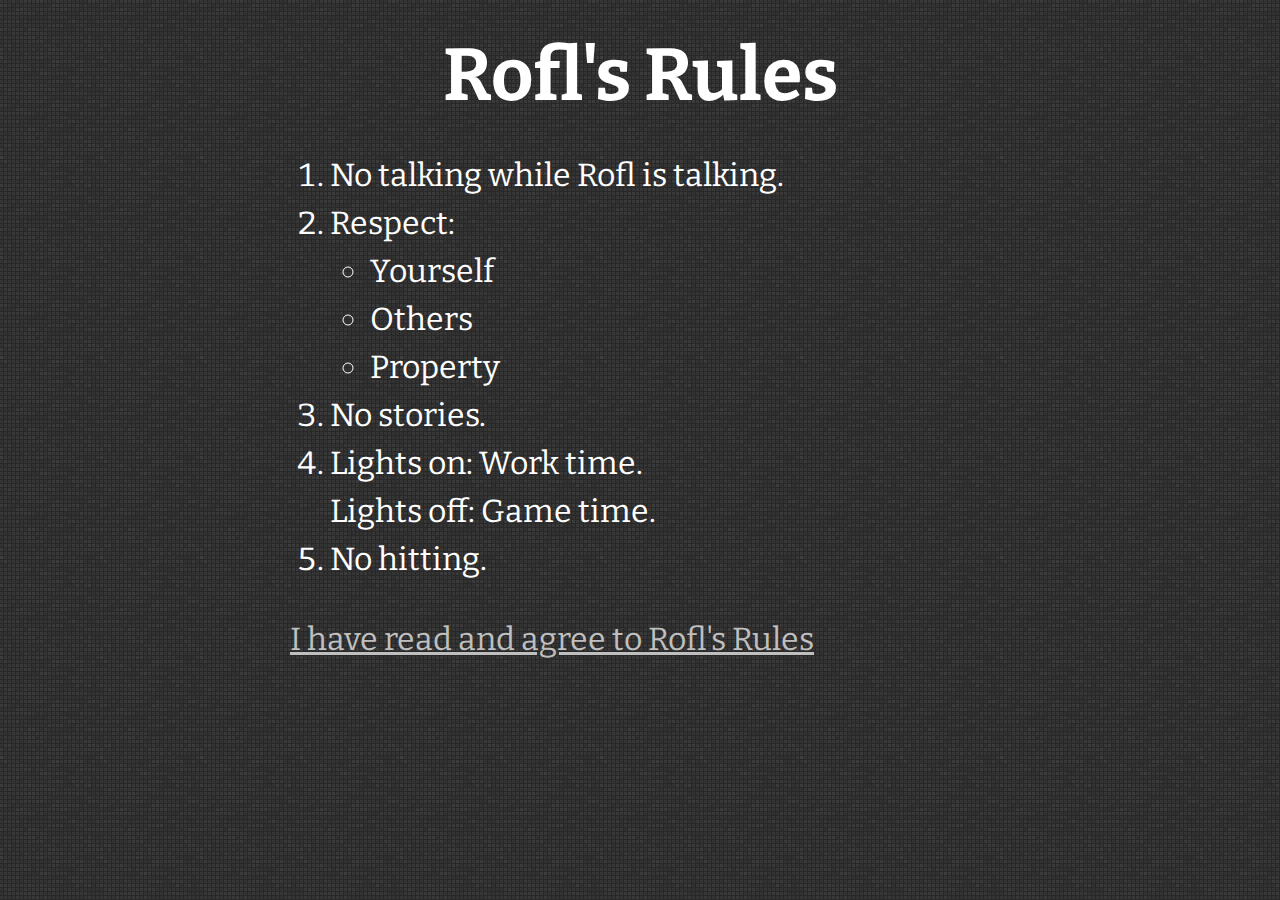
<file: index.html>
<!DOCTYPE html>
<html lang="en">
<head>
	<meta charset="utf-8">
	<title>Rofl's Rules</title>
	
	<!--[if lt IE 9]>
	<script src="http://html5shim.googlecode.com/svn/trunk/html5.js"></script>
	<![endif]-->
	<link href='http://fonts.googleapis.com/css?family=Bitter:400,700,400italic' rel='stylesheet' type='text/css'>
	<link rel="stylesheet/less" type="text/css" href="/styles.less">
	<link rel="shortcut icon" type="image/x-icon" href="/favicon.ico">
	
</head>
<body>
	<div id="container">
		
		<h1>Rofl's Rules</h1>
		<div id="rules">
			<ol>
				<li>No talking while Rofl is talking.</li>
				<li>
					Respect:
					<ul>
						<li>Yourself</li>
						<li>Others</li>
						<li>Property</li>
					</ul>
				</li>
				<li>No stories.</li>
				<li>Lights on: Work time.<br />
				Lights off: Game time.</li>
				<li>No hitting.</li>	
			</ol>
			<a href="#" id="agree">I have read and agree to Rofl's Rules</a>
		</div>
		<div id="chooseClass" style="display: none;">
			<p>Please choose your class:</p>
			<ul>
				<li><a href="/java/">Programming in Java</a></li>
				<li><a id="hl2click" href="#">3D Game Modding: Half-Life 2 + Portal 2</a></li>
			</ul>
		</div>
		<div id="hl2" style="display: none;">
			<p>Half-Life 2 & Portal 2 modding resources:</p>
			<ul>
				<li><a href="http://staff.internaldrive.com/content.php?3679-3d-game-modding-portal-2-amp-half-life-2">iD Curriculum</a></li>
				<li><a href="http://www.halfwit-2.com">Half Wit 2 Source mapping resource</a></li>
				<li><a href="https://developer.valvesoftware.com/wiki/Main_Page">Valve Developer Wiki</a></li>
			</ul>
		</div>
	</div>
	<script src="less.js" type="text/javascript"></script>
	<script src="http://ajax.googleapis.com/ajax/libs/jquery/1.7.2/jquery.min.js"></script>
	<script type="text/javascript">
		$(function() {
			$("#agree").click(function() {
				$("#rules").fadeOut(function() {
					$("#chooseClass").fadeIn();
				});
			});
			$("#hl2click").click(function () {
				$("#chooseClass").fadeOut(function () {
					$("#hl2").fadeIn();
				});
			});
		});
	</script>
</body>
</html>
</file>
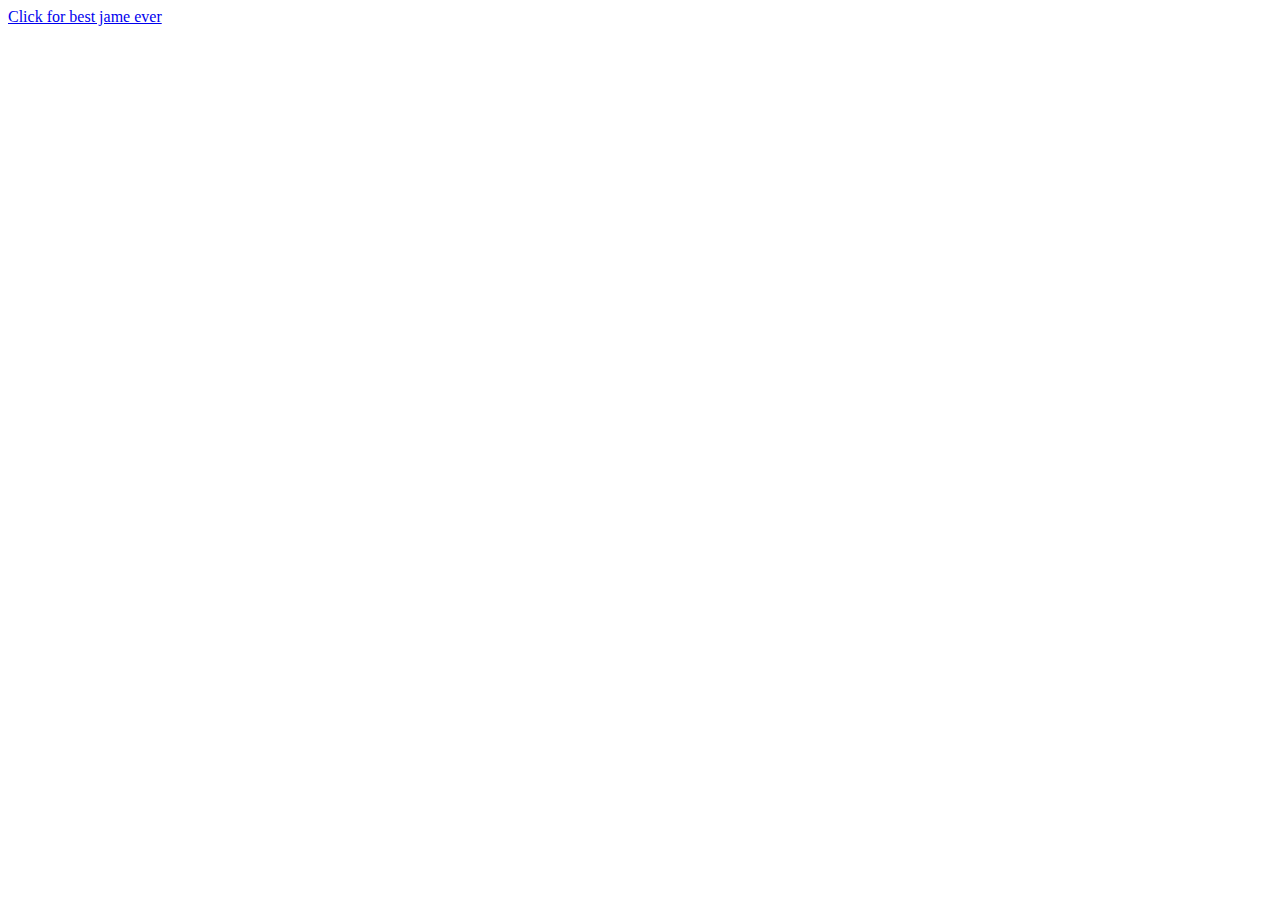
<file: jametime/index.html>
<!DOCTYPE html>
<html lang="en">
<head>
	<meta charset="utf-8">
	<title></title>
	
	<!--[if lt IE 9]>
	<script src="http://html5shim.googlecode.com/svn/trunk/html5.js"></script>
	<![endif]-->
</head>
<body>
	<a href="clickninja.jar">Click for best jame ever</a>
</body>
</html>
</file>
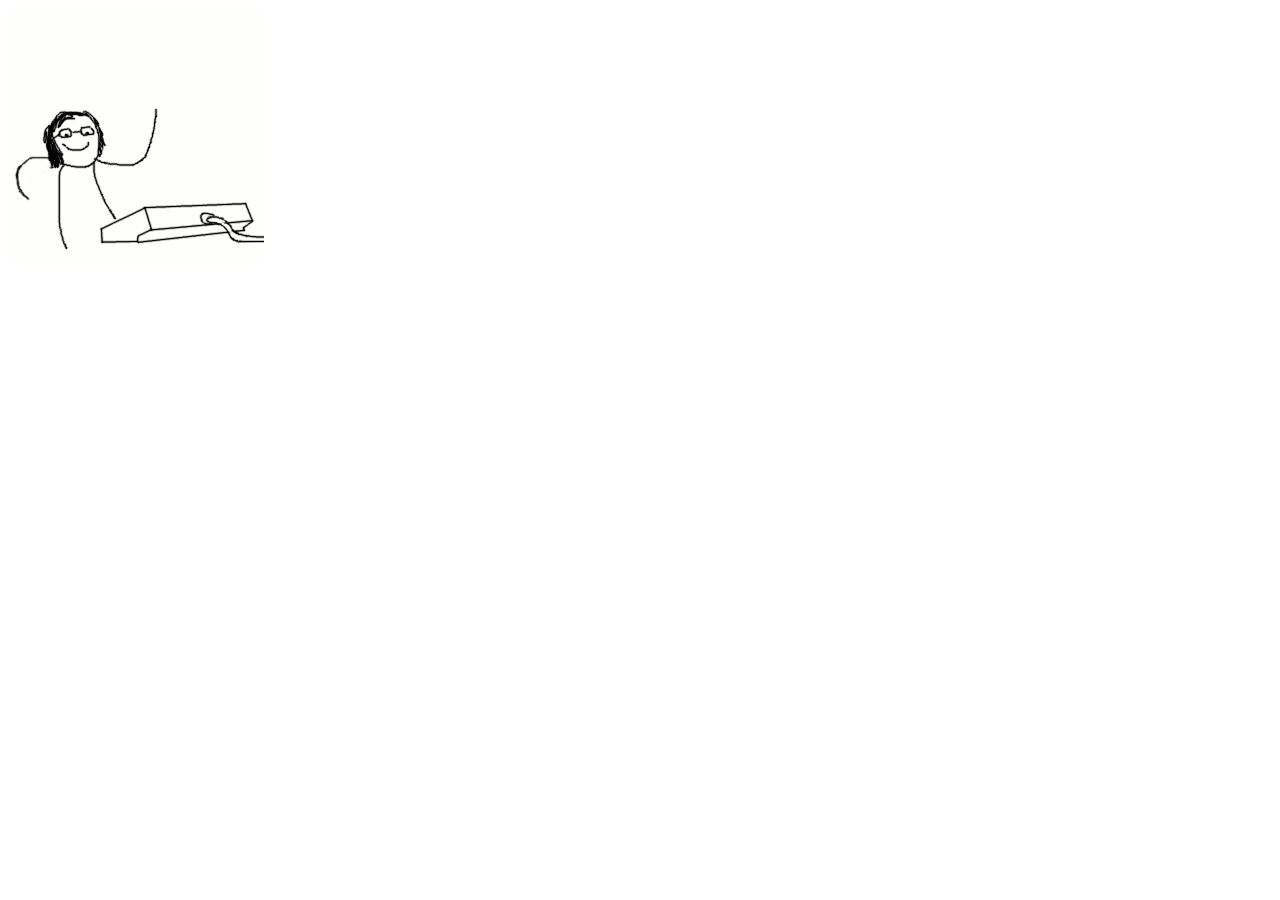
<file: PROGRAMMING/index.html>
<!DOCTYPE html>
<html lang="en">
<head>
	<meta charset="utf-8">
	<title></title>
	
	<!--[if lt IE 9]>
	<script src="http://html5shim.googlecode.com/svn/trunk/html5.js"></script>
	<![endif]-->
</head>
<body>
	<img src="programming.gif" alt="programming.gif" />
</body>
</html>
</file>
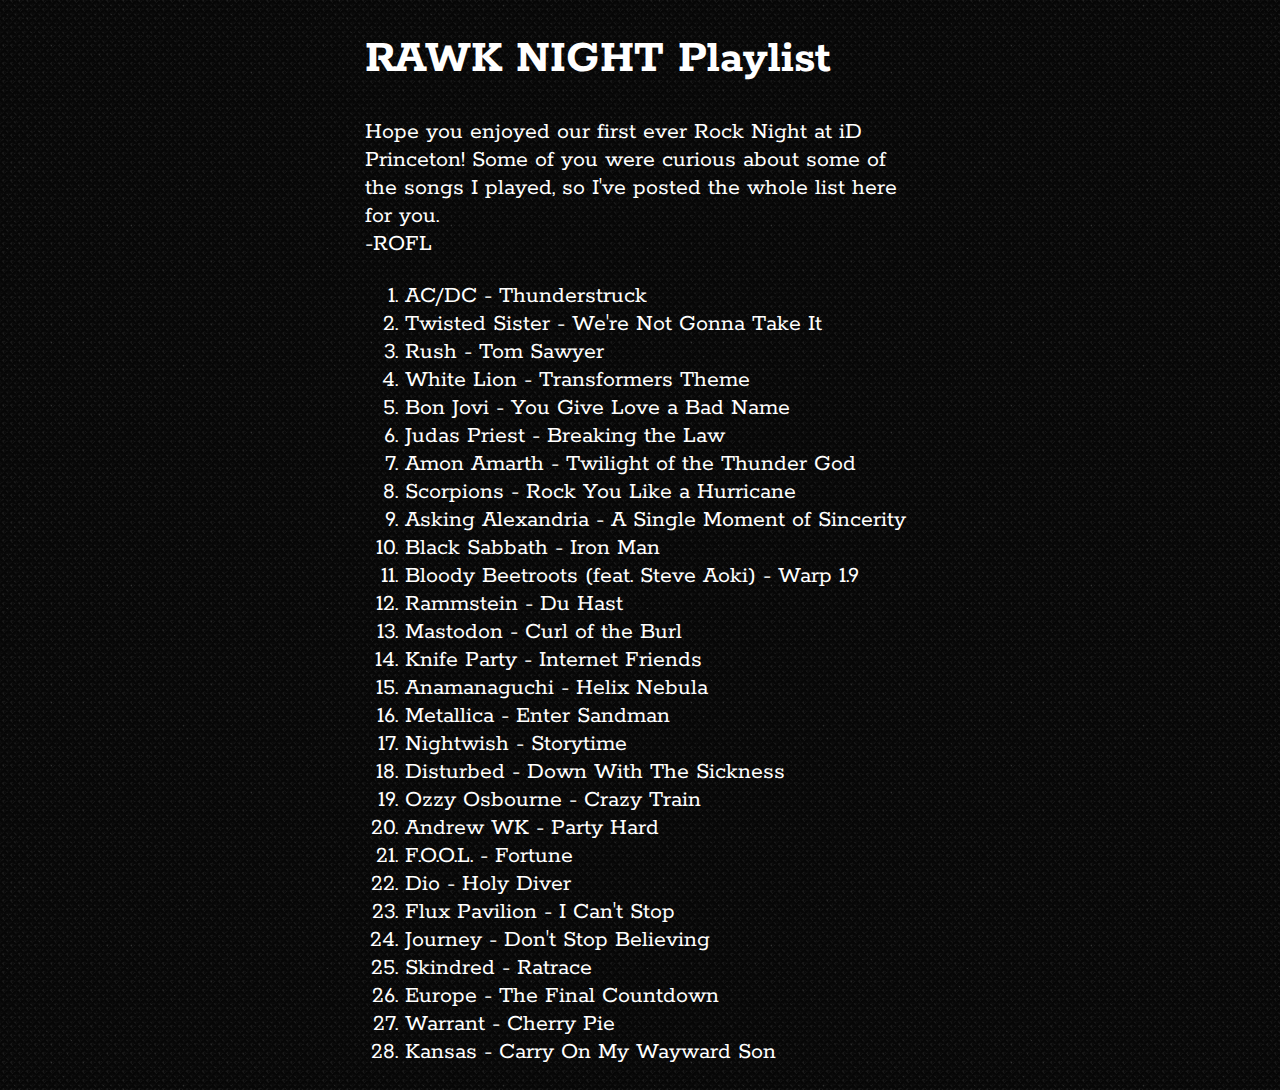
<file: rawk/index.html>
<!DOCTYPE html>
<html lang="en">
<head>
	<meta charset="utf-8">
	<title>RAWK Night Playlist</title>
	
	<!--[if lt IE 9]>
	<script src="http://html5shim.googlecode.com/svn/trunk/html5.js"></script>
	<![endif]-->
	<link href='http://fonts.googleapis.com/css?family=Rokkitt:400,700' rel='stylesheet' type='text/css'>
	<style>
		#container {
			width: 550px;
			margin-left: auto;
			margin-right: auto;
		}
		body {
			background-image: url("rebel.png");
			color: white;
			font-family: 'Rokkitt', 'serif';
			font-size: 1.5em;
		}
	</style>
</head>
<body>
	<div id="container">
		<h1>RAWK NIGHT Playlist</h1>
		<p>Hope you enjoyed our first ever Rock Night at iD Princeton! Some of you were curious about some of the songs I played, so I've posted the whole list here for you.<br />
		-ROFL</p>
		<ol>
			<li>AC/DC - Thunderstruck</li>
			<li>Twisted Sister - We're Not Gonna Take It</li>
			<li>Rush - Tom Sawyer</li>
			<li>White Lion - Transformers Theme</li>
			<li>Bon Jovi - You Give Love a Bad Name</li>
			<li>Judas Priest - Breaking the Law</li>
			<li>Amon Amarth - Twilight of the Thunder God</li>
			<li>Scorpions - Rock You Like a Hurricane</li>
			<li>Asking Alexandria - A Single Moment of Sincerity</li>
			<li>Black Sabbath - Iron Man</li>
			<li>Bloody Beetroots (feat. Steve Aoki) - Warp 1.9</li>
			<li>Rammstein - Du Hast</li>
			<li>Mastodon - Curl of the Burl</li>
			<li>Knife Party - Internet Friends</li>
			<li>Anamanaguchi - Helix Nebula</li>
			<li>Metallica - Enter Sandman</li>
			<li>Nightwish - Storytime</li>
			<li>Disturbed - Down With The Sickness</li>
			<li>Ozzy Osbourne - Crazy Train</li>
			<li>Andrew WK - Party Hard</li>
			<li>F.O.O.L. - Fortune</li>
			<li>Dio - Holy Diver</li>
			<li>Flux Pavilion - I Can't Stop</li>
			<li>Journey - Don't Stop Believing</li>
			<li>Skindred - Ratrace</li>
			<li>Europe - The Final Countdown</li>
			<li>Warrant - Cherry Pie</li>
			<li>Kansas - Carry On My Wayward Son</li>
		</ol>
	</div>
	<script type="text/javascript">
	
	  var _gaq = _gaq || [];
	  _gaq.push(['_setAccount', 'UA-32467757-1']);
	  _gaq.push(['_trackPageview']);
	
	  (function() {
	    var ga = document.createElement('script'); ga.type = 'text/javascript'; ga.async = true;
	    ga.src = ('https:' == document.location.protocol ? 'https://ssl' : 'http://www') + '.google-analytics.com/ga.js';
	    var s = document.getElementsByTagName('script')[0]; s.parentNode.insertBefore(ga, s);
	  })();
	
	</script>
</body>
</html>
</file>
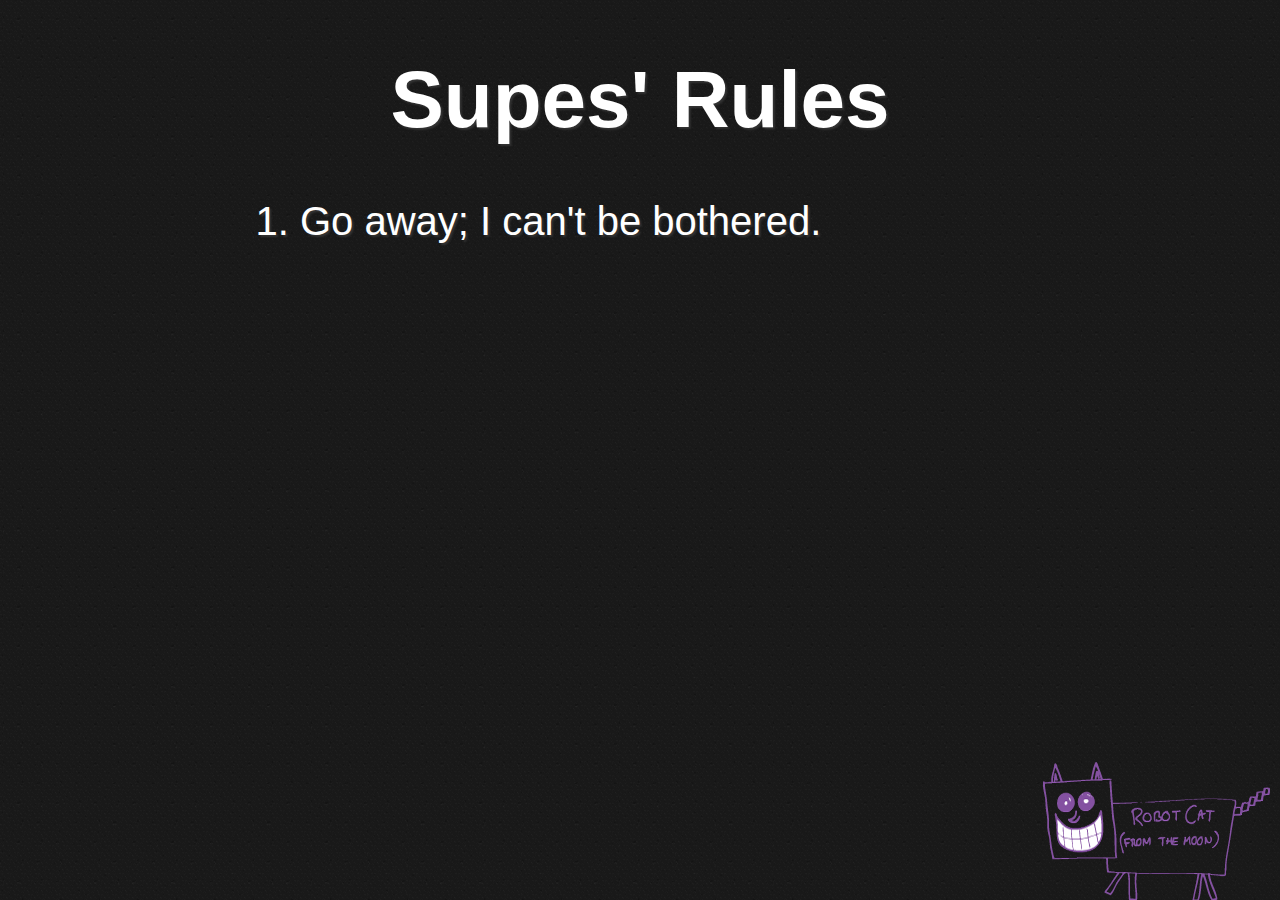
<file: supesrules/index.html>
<!doctype html>
<html>
<head>
<title>Supes' Rules</title>
<style>
@font-face {
    font-family: 'LeagueGothicRegular';
    src: url('http://sammirza.co.uk/css/league_gothic-webfont.eot');
    src: url('http://sammirza.co.uk/css/league_gothic-webfont.eot?#iefix') format('embedded-opentype'),
         url('http://sammirza.co.uk/css/league_gothic-webfont.woff') format('woff'),
         url('http://sammirza.co.uk/css/league_gothic-webfont.ttf') format('truetype');
    font-weight: normal;
    font-style: normal;
}
h1 {
	text-align:center;
}
#container {
	width:760px;
	margin-left:auto;
	margin-right:auto;
}
body {
        background-image:url('assault.png');
	color:white;
        font-family:"LeagueGothicRegular", "arial", sans-serif;
	text-shadow: 2px 2px 2px #333;
	filter: dropshadow(color=#333, offx=2, offy=2);
	font-size:2.5em;
}
</style>
</head>
<body>
<div id="container">
<img src="cat.png" alt="" style="position:absolute; bottom: 0; right: 10px;" />
<h1>Supes' Rules</h1>
<ol>
<li>Go away; I can't be bothered.</li>
</ol>
</div>
</body>

</html>
</file>
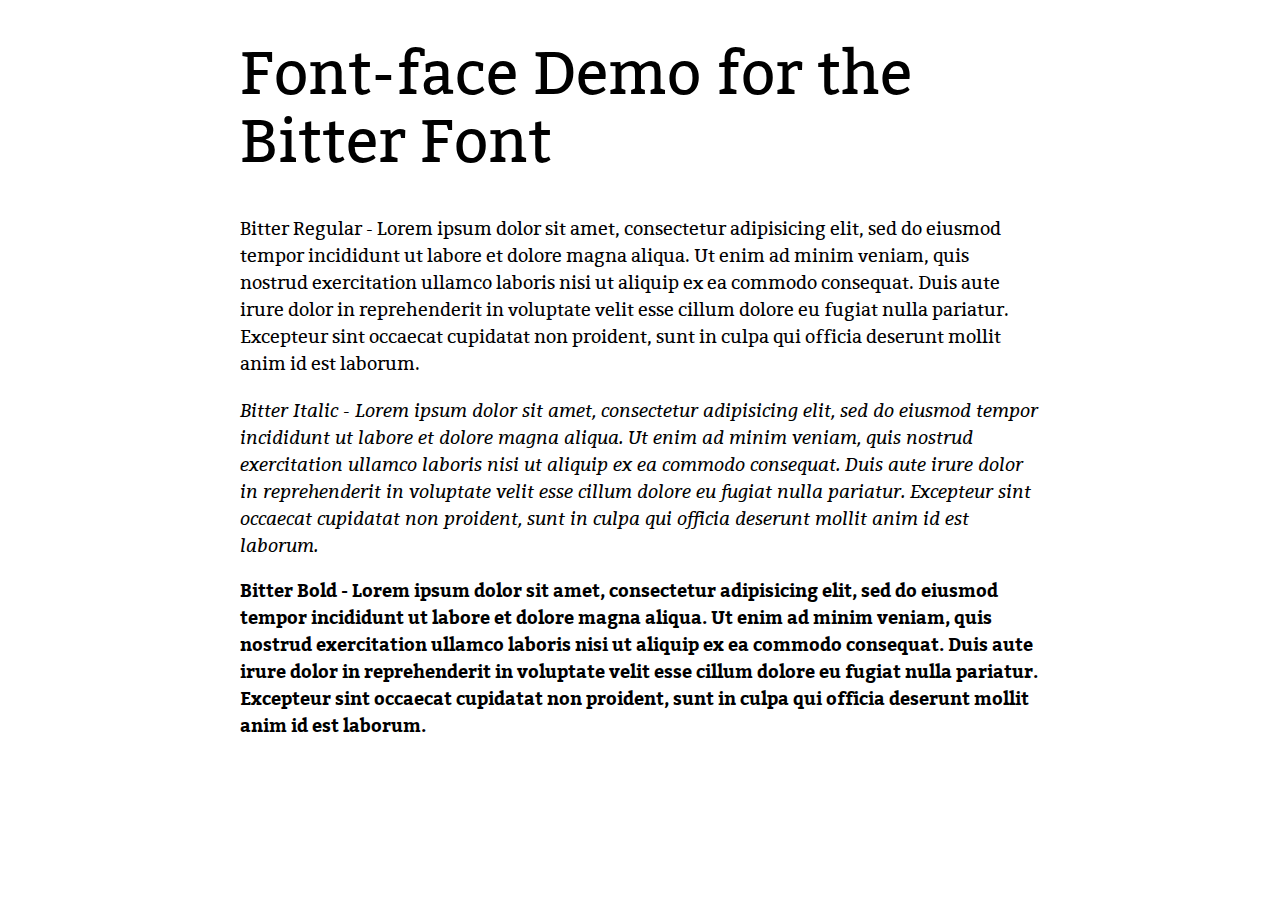
<file: bitter/demo.html>
<!DOCTYPE html PUBLIC "-//W3C//DTD XHTML 1.0 Strict//EN"
	"http://www.w3.org/TR/xhtml1/DTD/xhtml1-strict.dtd">

<html xmlns="http://www.w3.org/1999/xhtml" xml:lang="en" lang="en">
<head>
	<meta http-equiv="Content-Type" content="text/html; charset=utf-8"/>

	<title>Font Face Demo</title>
	<link rel="stylesheet" href="stylesheet.css" type="text/css" charset="utf-8">
	<style type="text/css" media="screen">
		h1.fontface {font: 60px/68px 'BitterRegular', Arial, sans-serif;letter-spacing: 0;}

		p.style1 {font: 18px/27px 'BitterRegular', Arial, sans-serif;}
		p.style2 {font: 18px/27px 'BitterItalic', Arial, sans-serif;}
		p.style3 {font: 18px/27px 'BitterBold', Arial, sans-serif;}
		
		#container {
			width: 800px;
			margin-left: auto;
			margin-right: auto;
		}
	</style>
</head>

<body>
	<div id="container">
		<h1 class="fontface">Font-face Demo for the Bitter Font</h1>
	
	 

	<p class="style1">Bitter Regular - Lorem ipsum dolor sit amet, consectetur adipisicing elit, sed do eiusmod tempor incididunt ut labore et dolore magna aliqua. Ut enim ad minim veniam, quis nostrud exercitation ullamco laboris nisi ut aliquip ex ea commodo consequat. Duis aute irure dolor in reprehenderit in voluptate velit esse cillum dolore eu fugiat nulla pariatur. Excepteur sint occaecat cupidatat non proident, sunt in culpa qui officia deserunt mollit anim id est laborum.</p>

	 

	<p class="style2">Bitter Italic - Lorem ipsum dolor sit amet, consectetur adipisicing elit, sed do eiusmod tempor incididunt ut labore et dolore magna aliqua. Ut enim ad minim veniam, quis nostrud exercitation ullamco laboris nisi ut aliquip ex ea commodo consequat. Duis aute irure dolor in reprehenderit in voluptate velit esse cillum dolore eu fugiat nulla pariatur. Excepteur sint occaecat cupidatat non proident, sunt in culpa qui officia deserunt mollit anim id est laborum.</p>

	 

	<p class="style3">Bitter Bold - Lorem ipsum dolor sit amet, consectetur adipisicing elit, sed do eiusmod tempor incididunt ut labore et dolore magna aliqua. Ut enim ad minim veniam, quis nostrud exercitation ullamco laboris nisi ut aliquip ex ea commodo consequat. Duis aute irure dolor in reprehenderit in voluptate velit esse cillum dolore eu fugiat nulla pariatur. Excepteur sint occaecat cupidatat non proident, sunt in culpa qui officia deserunt mollit anim id est laborum.</p>

		</div>
</body>
</html>
</file>
<file: bitter/stylesheet.css>
/* Generated by Font Squirrel (http://www.fontsquirrel.com) on April 25, 2012 10:29:24 PM America/New_York */



@font-face {
    font-family: 'BitterRegular';
    src: url('Bitter-Regular-webfont.eot');
    src: url('Bitter-Regular-webfont.eot?#iefix') format('embedded-opentype'),
         url('Bitter-Regular-webfont.woff') format('woff'),
         url('Bitter-Regular-webfont.ttf') format('truetype'),
         url('Bitter-Regular-webfont.svg#BitterRegular') format('svg');
    font-weight: normal;
    font-style: normal;

}

@font-face {
    font-family: 'BitterItalic';
    src: url('Bitter-Italic-webfont.eot');
    src: url('Bitter-Italic-webfont.eot?#iefix') format('embedded-opentype'),
         url('Bitter-Italic-webfont.woff') format('woff'),
         url('Bitter-Italic-webfont.ttf') format('truetype'),
         url('Bitter-Italic-webfont.svg#BitterItalic') format('svg');
    font-weight: normal;
    font-style: normal;

}

@font-face {
    font-family: 'BitterBold';
    src: url('Bitter-Bold-webfont.eot');
    src: url('Bitter-Bold-webfont.eot?#iefix') format('embedded-opentype'),
         url('Bitter-Bold-webfont.woff') format('woff'),
         url('Bitter-Bold-webfont.ttf') format('truetype'),
         url('Bitter-Bold-webfont.svg#BitterBold') format('svg');
    font-weight: normal;
    font-style: normal;

}
</file>
